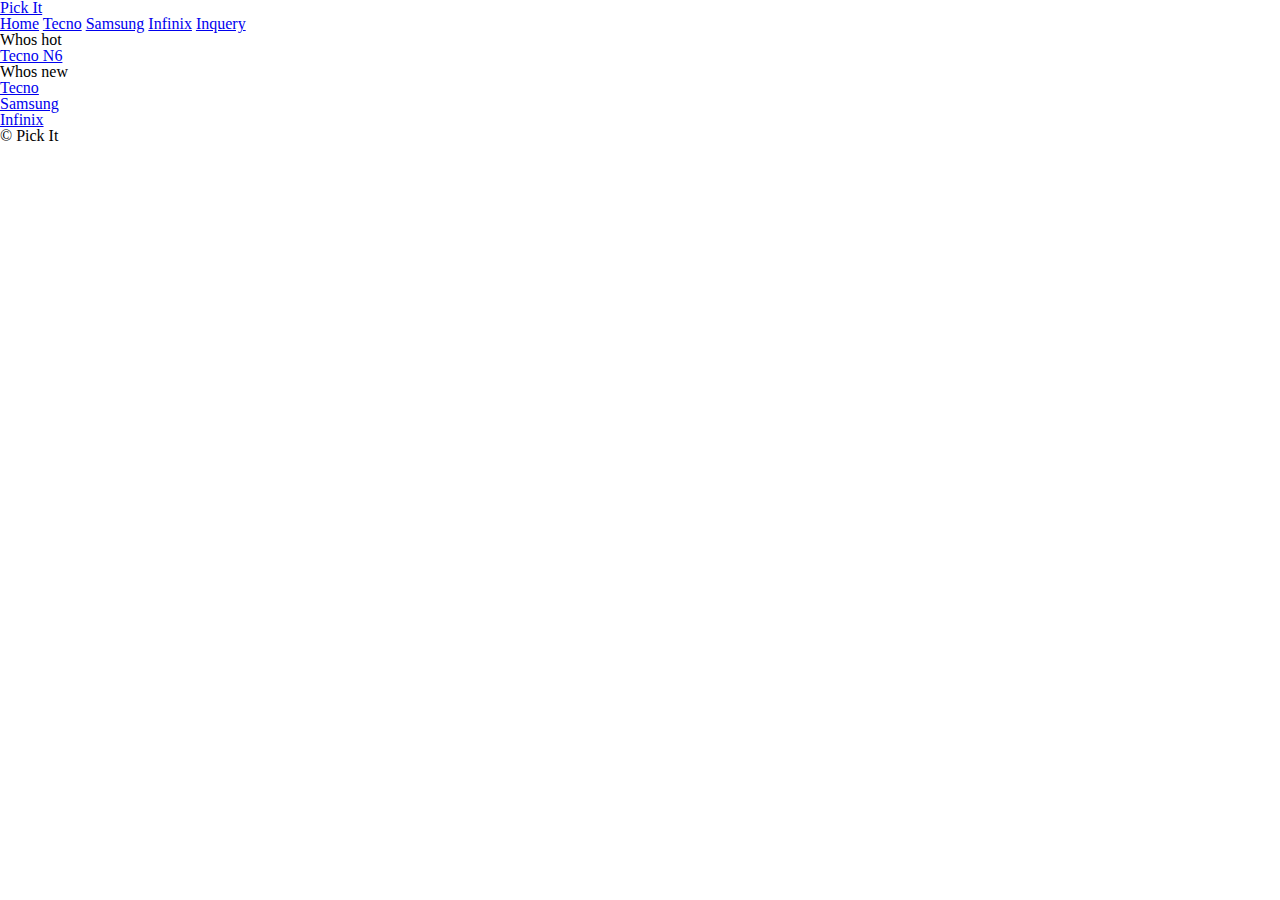
<file: index.html>
<!DOCTYPE html>
<html lang="en">
	<head>
		<meta charset="utf-8">
		<title>pick it</title>
		<link rel="stylesheet" href="assets/stylesheet/main.css">
	</head>

	<body>
		<header class="container">
			<!--logo goes here-->
			<!--company name goes here-->
			<h1>
          <a href="index.html">Pick It</a>
      </h1>
			<!--search button goes here-->
			<nav>
				<a href="index.html">Home</a>
				<!--phonetypes goes here and needs to be a drop down hover button-->
                <a href="tecno.html">Tecno</a>
                <a href="samsung.html">Samsung</a>
                <a href="infinix.html">Infinix</a>
                <a href="inquery.html">Inquery</a>
			</nav>
		</header>
		<section>
			<!--who's hot goes here-->
			<h2>Whos hot</h2>
			<a href="assets/basicpages/tecno/series1/model1.html">
			<h5>Tecno N6</h5>
			</a>
			<!--the pics in this sector will be changing after a given period of time,say o.5 seconds-->
		</section>
		<section>
			<!--new phones goes here-->
			<h2>Whos new</h2>
			<section>
				<!--new tecno phones goes here-->
				<a href="tecno.html">
				<h3>Tecno</h3>
				</a>
				<!--new phones released by tecno are to be highlighted here,approximately 3 or 4 phones-->
			</section>
			<section>
				<!--new samsung phones goes here-->
				<a href="samsung.html">
				<h3>Samsung</h3>
				</a>
				<!--new phones released by samsung are to be highlighted here,approximately 3 or 4 phones-->
			</section>
			<section>
				<!--new infinix phones goes here-->
				<a href="infinix.html">
				<h3>Infinix</h3>
				</a>
				<!--new phones released by infinix are to be highlighted here,approximately 3 or 4 phones-->
			</section>
		</section>
		<section>
				<!--advert section goes here-->
		</section>
		<footer>
			<section>
				<small>&copy; Pick It</small>
				<!--SOCIAL MEDIA LINKS GOES HERE-->
				<!--twitter-->
				<!--facebook-->
				<!--instagram-->
				<!--pintrest-->
				<!--email-->
			</section>
		</footer>
	</body>
</html>
</file>
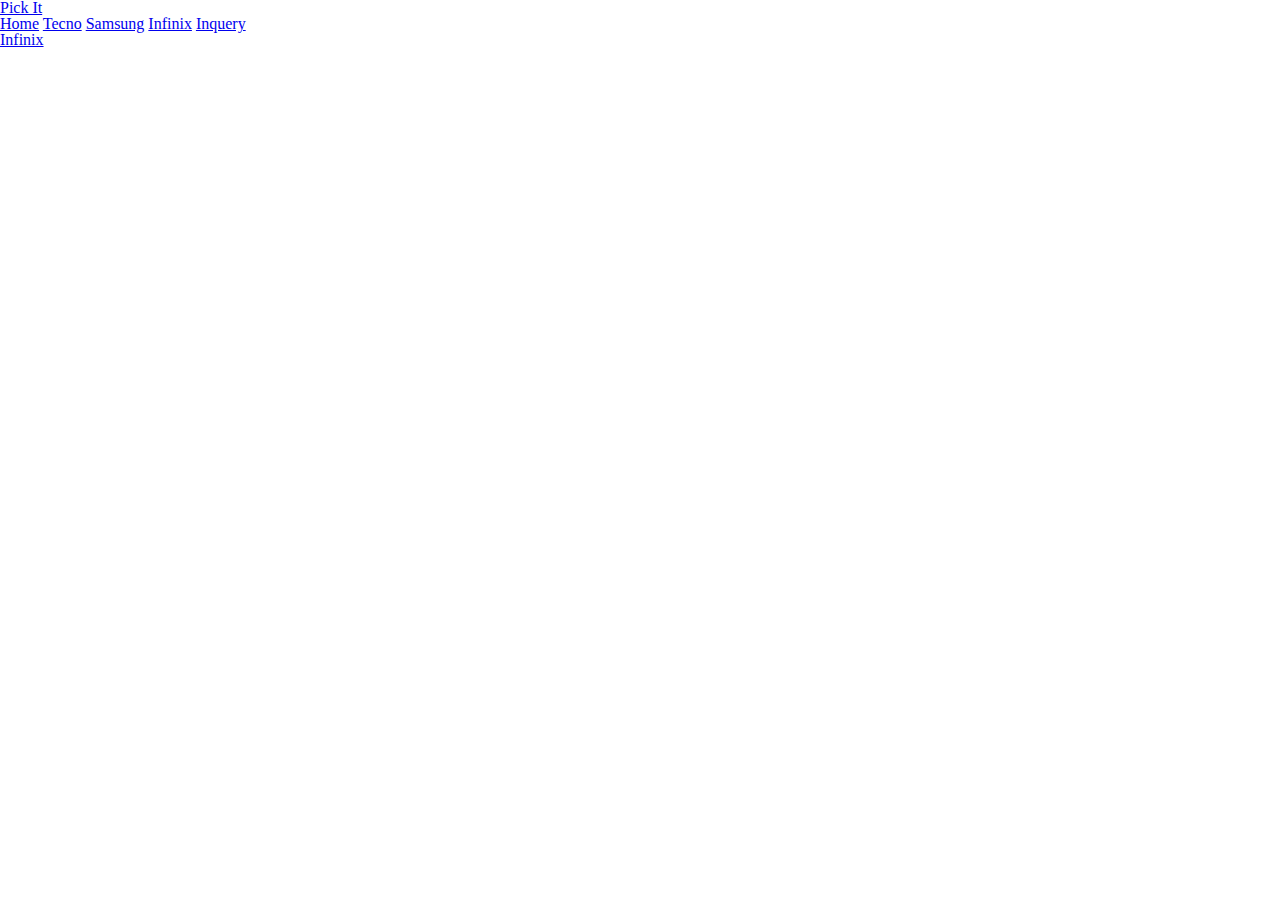
<file: infinix.html>
<!DOCTYPE html>
<html lang="en">
	<head>
		<meta charset="utf-8">
		<title>pick it</title>
		<link rel="stylesheet" href="assets/stylesheet/main.css">
	</head>
	<body>
		<header>
			<!--logo goes here-->
			<!--company name goes here-->
			<h1>
                <a href="index.html">Pick It</a>
            </h1>
			<!--search button goes here-->
			<nav>
				<a href="index.html">Home</a>
				<!--phonetypes goes here and needs to be a drop down hover button-->
                <a href="tecno.html">Tecno</a>
                <a href="samsung.html">Samsung</a>
                <a href="infinix.html">Infinix</a>
                <a href="inquery.html">Inquery</a>
			</nav>
		</header>
		<section>
			<!--infinix page-->
			<a href="infinix.html">
			<h3>Infinix</h3>
			</a>
			<!--phone models goes here,page 2 from the plan-->
			<section>
				<!--phone series from row one are to be floated in this section-->
			</section>
			<section>
				<!--phones series from row two are to be foated in this section-->
			</section>
		</section>
		<section>
			<!--advert section goes here.-->
		</section>
		<footer>
			<section>
				<!--SOCIAL MEDIA LINKS GOES HERE-->
				<!--twitter-->
				<!--facebook-->
				<!--instagram-->
				<!--pintrest-->
			</section>
		</footer>
	</body>
</html>
</file>
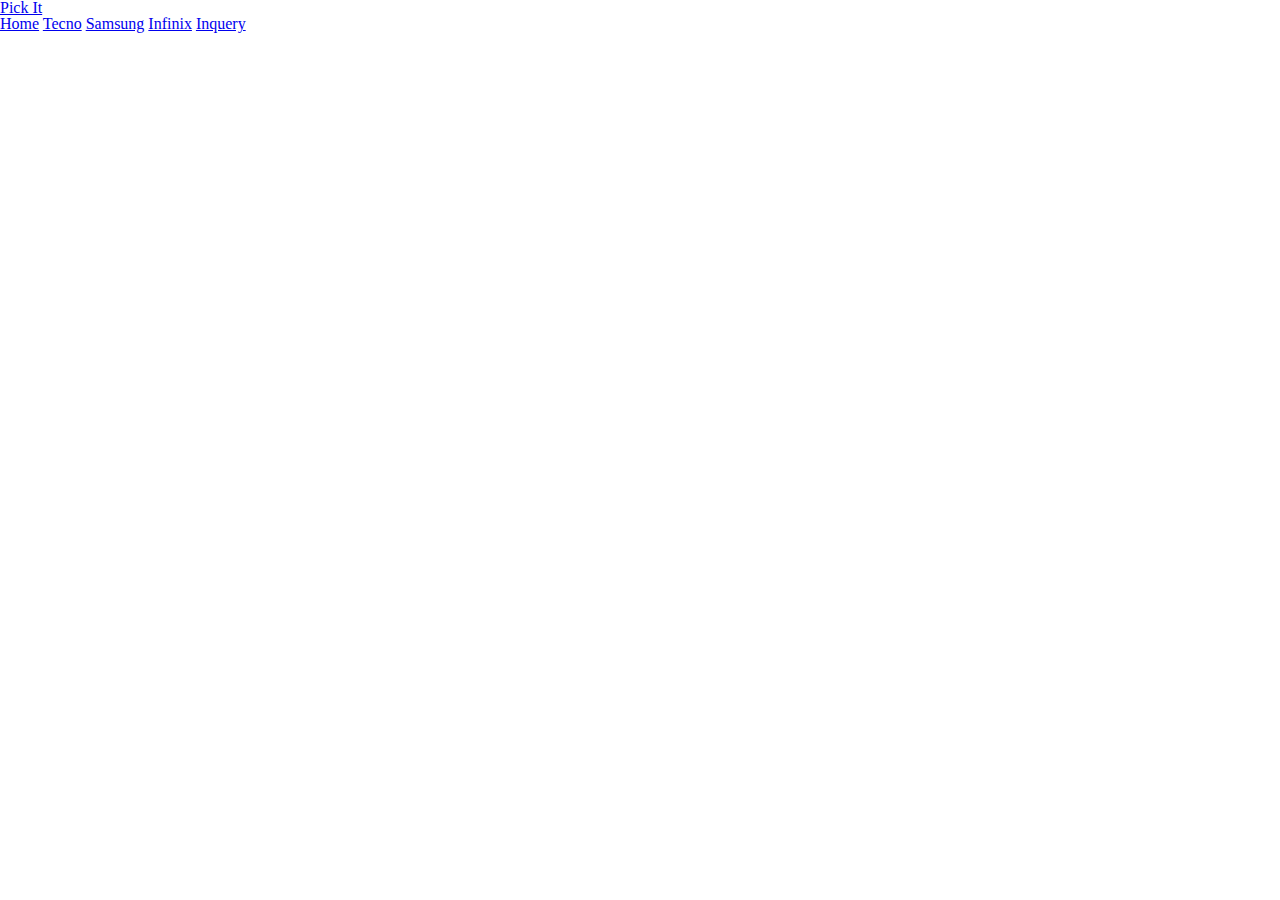
<file: inquery.html>
<!DOCTYPE html>
<html lang="en">
	<head>
		<meta charset="utf-8">
		<title>pick it</title>
		<link rel="stylesheet" href="assets/stylesheet/main.css">
	</head>
	<body>
		<header>
			<!--logo goes here-->
			<!--company name goes here-->
			<h1>
                <a href="index.html">Pick It</a>
            </h1>
			<!--search button goes here-->
			<nav>
				<a href="index.html">Home</a>
				<!--phonetypes goes here and needs to be a drop down hover button-->
                <a href="tecno.html">Tecno</a>
                <a href="samsung.html">Samsung</a>
                <a href="infinix.html">Infinix</a>
                <a href="inquery.html">Inquery</a>
			</nav>
		</header>
		<section>
			<!--inquery form goes here-->
		</section>
		<section>
			<!--advert section goes here.-->
		</section>
		<footer>
			<section>
				<!--SOCIAL MEDIA LINKS GOES HERE-->
				<!--twitter-->
				<!--facebook-->
				<!--instagram-->
				<!--pintrest-->
			</section>
		</footer>
	</body>
</html>
</file>
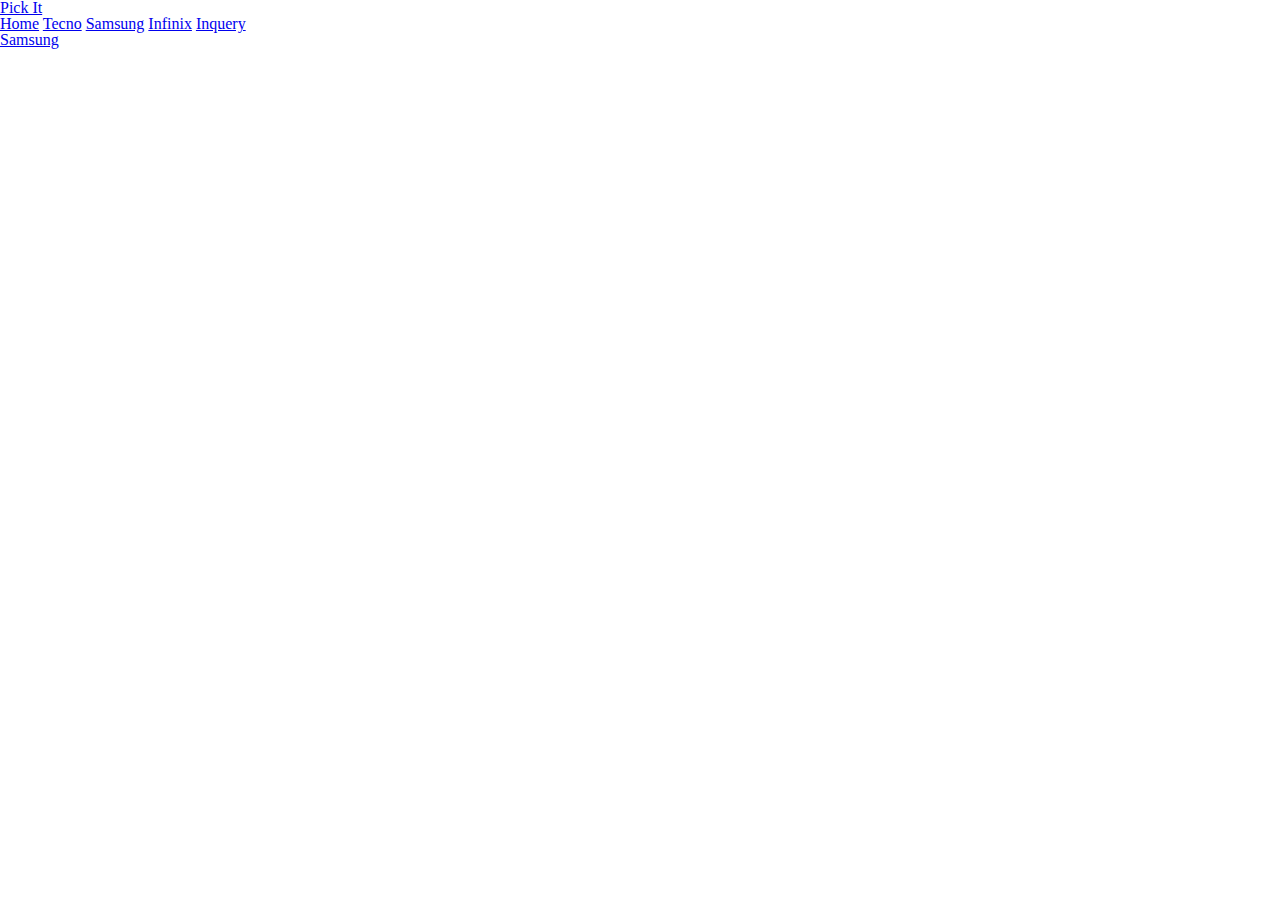
<file: samsung.html>
<!DOCTYPE html>
<html lang="en">
	<head>
		<meta charset="utf-8">
		<title>pick it</title>
		<link rel="stylesheet" href="assets/stylesheet/main.css">
	</head>
	<body>
		<header>
			<!--logo goes here-->
			<!--company name goes here-->
			<h1>
                <a href="index.html">Pick It</a>
            </h1>
			<!--search button goes here-->
			<nav>
				<a href="index.html">Home</a>
				<!--phonetypes goes here and needs to be a drop down hover button-->
                <a href="tecno.html">Tecno</a>
                <a href="samsung.html">Samsung</a>
                <a href="infinix.html">Infinix</a>
                <a href="inquery.html">Inquery</a>
			</nav>
		</header>
		<section>
			<!--samsung page-->
			<a href="samsung.html">
			<h3>Samsung</h3>
			</a>
			<!--phone models gooes here,page 2 from the plan-->
			<section>
				<!--phone series from row one are to be floated in this section-->
			</section>
			<section>
				<!--phones series from row two are to be foated in this section-->
			</section>
		</section>
		<section>
			<!--advert section goes here.-->
		</section>
		<footer>
			<section>
				<!--SOCIAL MEDIA LINKS GOES HERE-->
				<!--twitter-->
				<!--facebook-->
				<!--instagram-->
				<!--pintrest-->
			</section>
		</footer>
	</body>
</html>
</file>
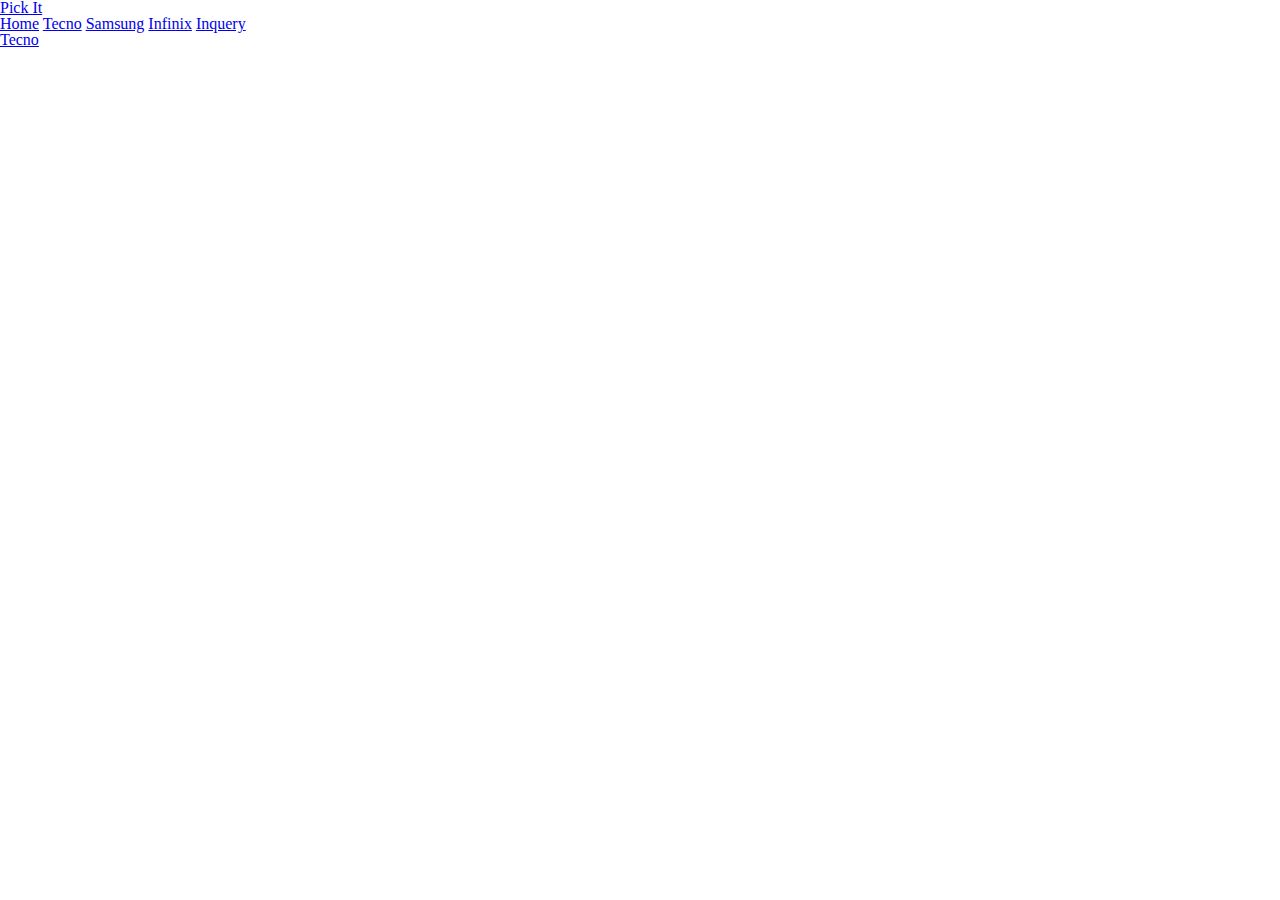
<file: tecno.html>
<!DOCTYPE html>
<html lang="en">
	<head>
		<meta charset="utf-8">
		<title>pick it</title>
		<link rel="stylesheet" href="assets/stylesheet/main.css">
	</head>
	<body>
		<header>
			<!--logo goes here-->
			<!--company name goes here-->
			<h1>
                <a href="index.html">Pick It</a>
            </h1>
			<!--search button goes here-->
			<nav>
				<a href="index.html">Home</a>
				<!--phonetypes goes here and needs to be a drop down hover button-->
                <a href="tecno.html">Tecno</a>
                <a href="samsung.html">Samsung</a>
                <a href="infinix.html">Infinix</a>
                <a href="inquery.html">Inquery</a>
			</nav>
		</header>
		<section>
			<!--tecno page-->
			<a href="tecno.html">
			<h3>Tecno</h3>
			</a>
			<!--phone models gooes here,page 2 from the plan-->
			<section>
				<!--phone series from row one are to be floated in this section-->
			</section>
			<section>
				<!--phones series from row two are to be foated in this section-->
			</section>
		</section>
		<section>
			<!--advert section goes here.-->
		</section>
		<footer>
			<section>
				<!--SOCIAL MEDIA LINKS GOES HERE-->
				<!--twitter-->
				<!--facebook-->
				<!--instagram-->
				<!--pintrest-->
			</section>
		</footer>
	</body>
</html>
</file>
<file: assets/stylesheet/main.css>
/* http://meyerweb.com/eric/tools/css/reset/ 
   v2.0 | 20110126
   License: none (public domain)
*/

html, body, div, span, applet, object, iframe,
h1, h2, h3, h4, h5, h6, p, blockquote, pre,
a, abbr, acronym, address, big, cite, code,
del, dfn, em, img, ins, kbd, q, s, samp,
small, strike, strong, sub, sup, tt, var,
b, u, i, center,
dl, dt, dd, ol, ul, li,
fieldset, form, label, legend,
table, caption, tbody, tfoot, thead, tr, th, td,
article, aside, canvas, details, embed, 
figure, figcaption, footer, header, hgroup, 
menu, nav, output, ruby, section, summary,
time, mark, audio, video {
	margin: 0;
	padding: 0;
	border: 0;
	font-size: 100%;
	font: inherit;
	vertical-align: baseline;
}
/* HTML5 display-role reset for older browsers */
article, aside, details, figcaption, figure, 
footer, header, hgroup, menu, nav, section {
	display: block;
}
body {
	line-height: 1;
}
ol, ul {
	list-style: none;
}
blockquote, q {
	quotes: none;
}
blockquote:before, blockquote:after,
q:before, q:after {
	content: '';
	content: none;
}
table {
	border-collapse: collapse;
	border-spacing: 0;
}

/*
	=====================

	Grid

	=====================
*/

*,
*:before,
*after {
	-webkit-box-sizing: border-box;
	   -moz-box-sizing: border-box;
	   		box-sizing: border-box;
}
</file>
